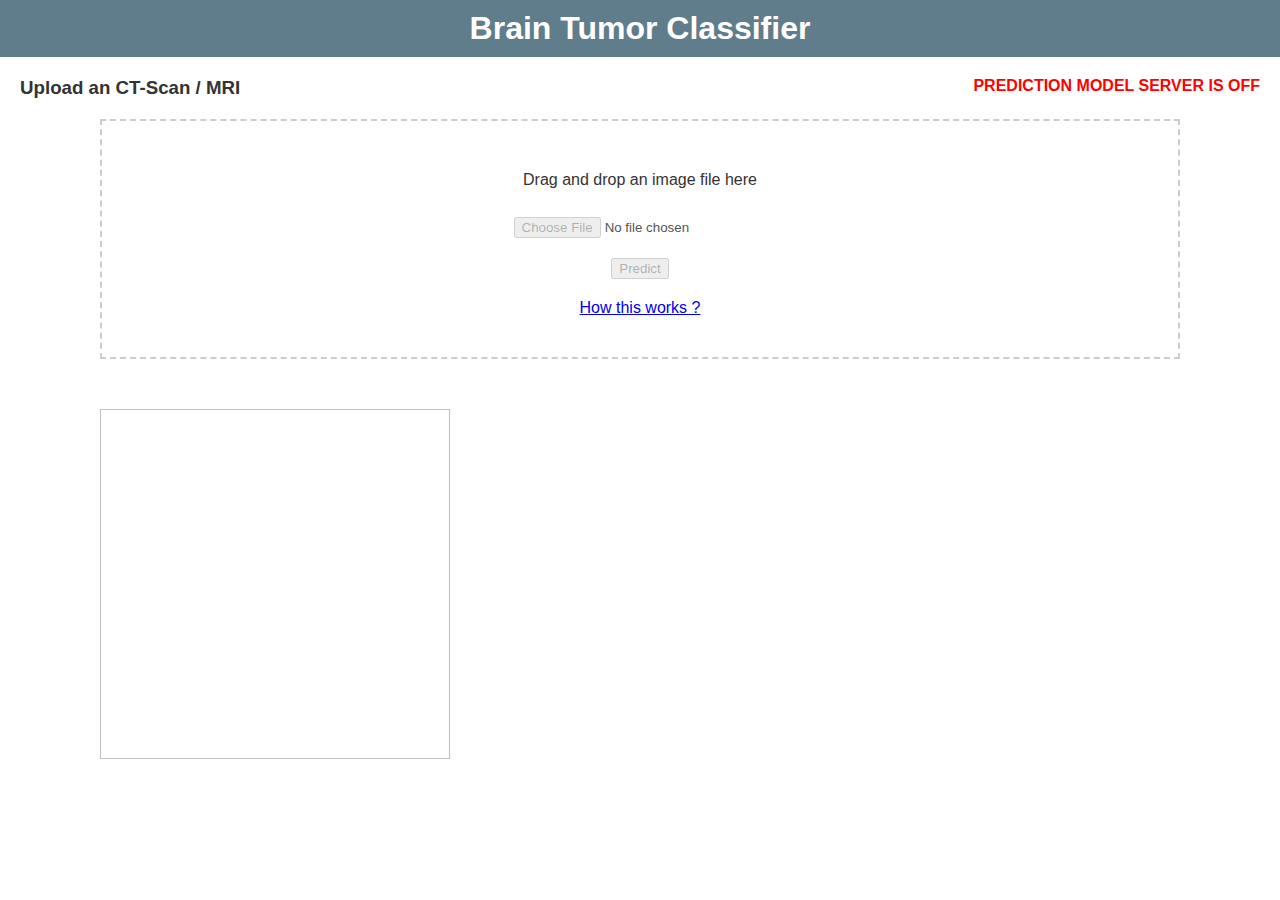
<file: index.html>
<!DOCTYPE html>
<html lang="en">
  <head>
    <meta charset="UTF-8">
    <meta name="viewport" content="width=device-width, initial-scale=1.0">
    <meta http-equiv="Permissions-Policy" content="interest-cohort=()">
    <title>Brain Tumor Classifier</title>
    <link href="styles.css" rel="stylesheet">
  </head>
  <body>
    <div id="navbar">
      <h1>Brain Tumor Classifier</h1>
      <h4 id="server"></h4>
    </div>
    <h3>Upload an CT-Scan / MRI</h3>
    <form id="uploader" type="submit" method="POST" onsubmit="return false">
      <p>Drag and drop an image file here</p>
      <br>
      <input type="file" id="fileInput" accept="image/*">
      <br>
      <button type="submit" id="submitButton">Predict</button>
      <br>
      <a href="working.html">How this works ?</a>
    </form>
    <img id="displayImage">
    <h1 id="detection"></h1>
    <h2 id="classDetails"></h2>
    <h3 id="confidenseBlock"></h3>
    <p id="Details"></p>
    <p id="cautionBlock"></p>
    <h3 id="scroll"></h3>
    <table id="descTable">
      <tr>
        <th>
          Symptoms
        </th>
        <th>
          Causes
        </th>
        <th>
          Treatments
        </th>
      </tr>
      <tr>
        <td id="sym1"></td>
        <td id="cause1"></td>
        <td id="treat1"></td>
      </tr>
      <tr>
        <td id="sym2"></td>
        <td id="cause2"></td>
        <td id="treat2"></td>
      </tr>
      <tr>
        <td id="sym3"></td>
        <td id="cause3"></td>
        <td id="treat3"></td>
      </tr>
      <tr>
        <td id="sym4"></td>
        <td id="cause4"></td>
        <td id="treat4"></td>
      </tr>
    </table>
  </body>  
  <script src="script.js"></script>
</html>
</file>
<file: styles.css>
body {
  font-family: Arial, sans-serif;
  background-color: white;
  color: #333;
  margin: 0;
  padding: 0;
}

#navbar {
  background-color: #607D8B;
  padding: 10px 0;
  text-align: center;
}

#navbar h1 {
  margin: 0;
  color: white;
}

h3 {
  margin: 20px;
}

#server {
  margin: 30px 20px;
  float: right;
}

#uploader {
  border: 2px dashed #ccc;
  padding: 40px;
  text-align: center;
  cursor: pointer;
  margin: 0 100px;
}

#displayImage {
  float:left;
  margin: 50px 100px;
  width: 350px;
  height: 350px;
}

#submitButton {
  margin: 20px 0;
}

#detection {
  margin-top: 50px;
  margin-bottom: 10px;
}

#classDetails {
  float:middle;
  margin: 10px;
}

#cautionBlock {
  color: maroon;
  margin: 10px;
}

#confidenseBlock {
  float:middle;
  margin: 10px;
}

p {
  margin: 10px 100px;
  white-space: normal;
}

#descTable {
  display: none;
  float: left;
}

table {
  border-collapse: collapse !important;
  margin: 0px 100px 50px 100px;
  width: 60%;
  border: 1px solid grey;
}

th, td {
  padding: 10px;
  text-align: left;
  border: 1px solid grey;
}

th {
  background-color: #e8e8e8;
}
</file>
